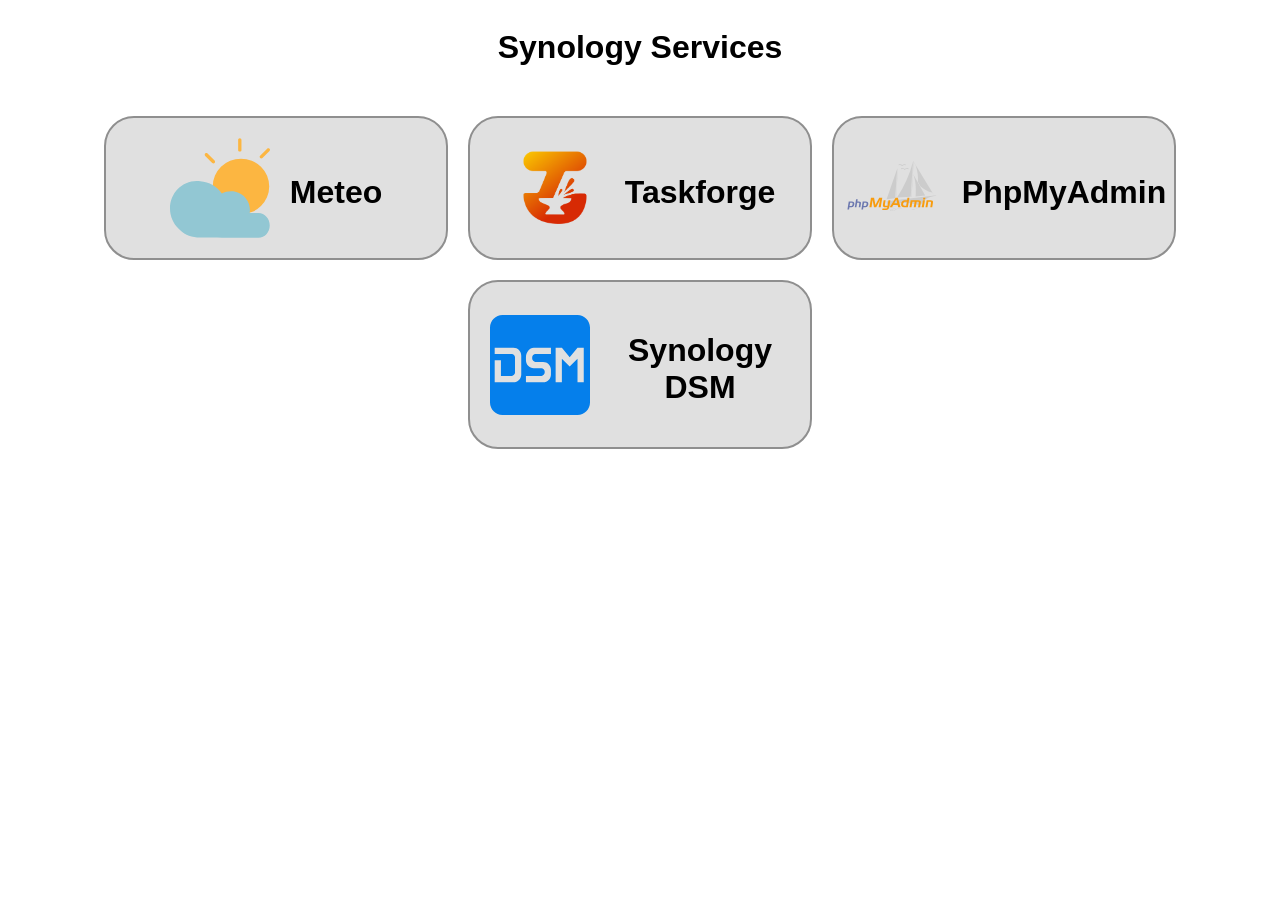
<file: master_website/index.html>
<!DOCTYPE html>
<html lang="en">
<head>
    <meta charset="UTF-8">
    <meta name="viewport" content="width=device-width, initial-scale=1.0">
    <link rel="stylesheet" href="style.css">
    <title>SYNOLOGY</title>
</head>
<body>
    <h1>Synology Services</h1><br>
    <div class="services">
    <a href="/meteo">
        <img src="assets/meteo_icon.svg" alt="Meteo">
        <h1>Meteo</h1>
    </a>
    <a href="/taskforge">
        <img src="assets/taskforge_icon.svg" alt="Taskforge">
        <h1>Taskforge</h1>
    </a>
    <a href="/phpmyadmin/index.php" alt="PhpMyAdmin">
        <img src="assets/phpmyadmin_icon.svg" alt="PhpMyAdmin">
        <h1>PhpMyAdmin</h1>
    </a>
    <a href="https://192.168.1.26:43251/#/signin">
        <img src="assets/syno_dsm_icon.svg" alt="Nextcloud">
        <h1>Synology DSM</h1>
    </a>
</div>
</body>
</html>
</file>
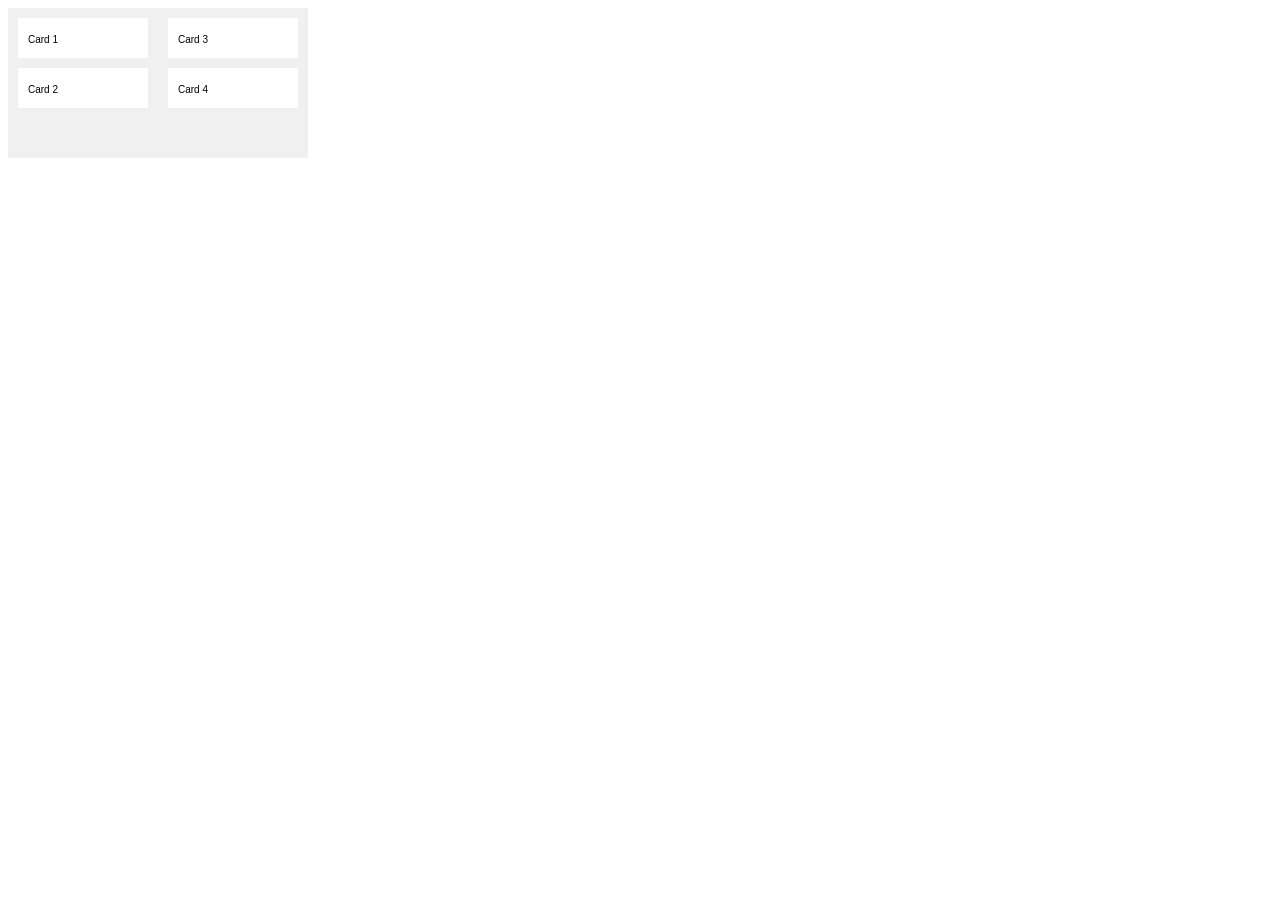
<file: tests/kanban_table/index.html>
<!DOCTYPE html>
<html lang="en">
<head>
    <meta charset="UTF-8">
    <meta name="viewport" content="width=device-width, initial-scale=1.0">
    <title>Document</title>
</head>
<body>
    <canvas id="canvas"></canvas>
    <script>
        class KanbanTable {
            constructor(canvas) {
                this.canvas = canvas;
                this.ctx = canvas.getContext('2d');
                this.columns = [];
            }

            addColumn(column) {
                this.columns.push(column);
            }

            render() {
                const columnWidth = this.canvas.width / this.columns.length;
                this.columns.forEach((column, index) => {
                    const x = index * columnWidth;
                    this.ctx.fillStyle = '#f0f0f0';
                    this.ctx.fillRect(x, 0, columnWidth, this.canvas.height);
                    column.cards.forEach((card, cardIndex) => {
                        const y = cardIndex * 50 + 10;
                        this.ctx.fillStyle = '#fff';
                        this.ctx.fillRect(x + 10, y, columnWidth - 20, 40);
                        this.ctx.fillStyle = '#000';
                        this.ctx.fillText(card.title, x + 20, y + 25);
                    });
                });
            }
        }

        const canvas = document.getElementById('canvas');
        const kanbanTable = new KanbanTable(canvas);
        kanbanTable.addColumn({ cards: [{ title: 'Card 1' }, { title: 'Card 2' }] });
        kanbanTable.addColumn({ cards: [{ title: 'Card 3' }, { title: 'Card 4' }] });
        kanbanTable.render();

    </script>
</body>
</html>
</file>
<file: master_website/style.css>
body{
    font-family: Arial, sans-serif;
    display: flex;
    flex-direction: column;
}
.services{
    display: flex;
    flex-direction: row;
    margin: 0;
    flex-wrap: wrap;
    align-content: center;
    justify-content: center;
}
img {
    width: 100px;
    height: 100px;
}
a {
    display: flex;
    flex-direction: row;
    justify-content: center;
    align-items: center;
    width: 300px;
    padding: 20px;
    text-decoration: none;
    color: black;
    border: 2px solid rgb(143, 143, 143);
    background-color: rgb(224, 224, 224);
    border-radius: 30px;
    margin: 10px;
    transition: all 0.3s ease;
}

a:hover {
    background-color: rgb(200, 200, 200);
    border-color: rgb(120, 120, 120);
    transform: scale(1.1);
}

a:active {
    background-color: rgb(180, 180, 180);
    border-color: rgb(100, 100, 100);
    transform: scale(0.95);
}

h1 {
    text-align: center;
}
.services h1 {
    margin-left: 20px;
    margin-top: 30px;
}

@media (max-width: 800px) {
    .services {
        flex-direction: column;
        align-items: center;
    }
    a {
        width: 60%;
        margin-bottom: 40px;
    }
}
</file>
